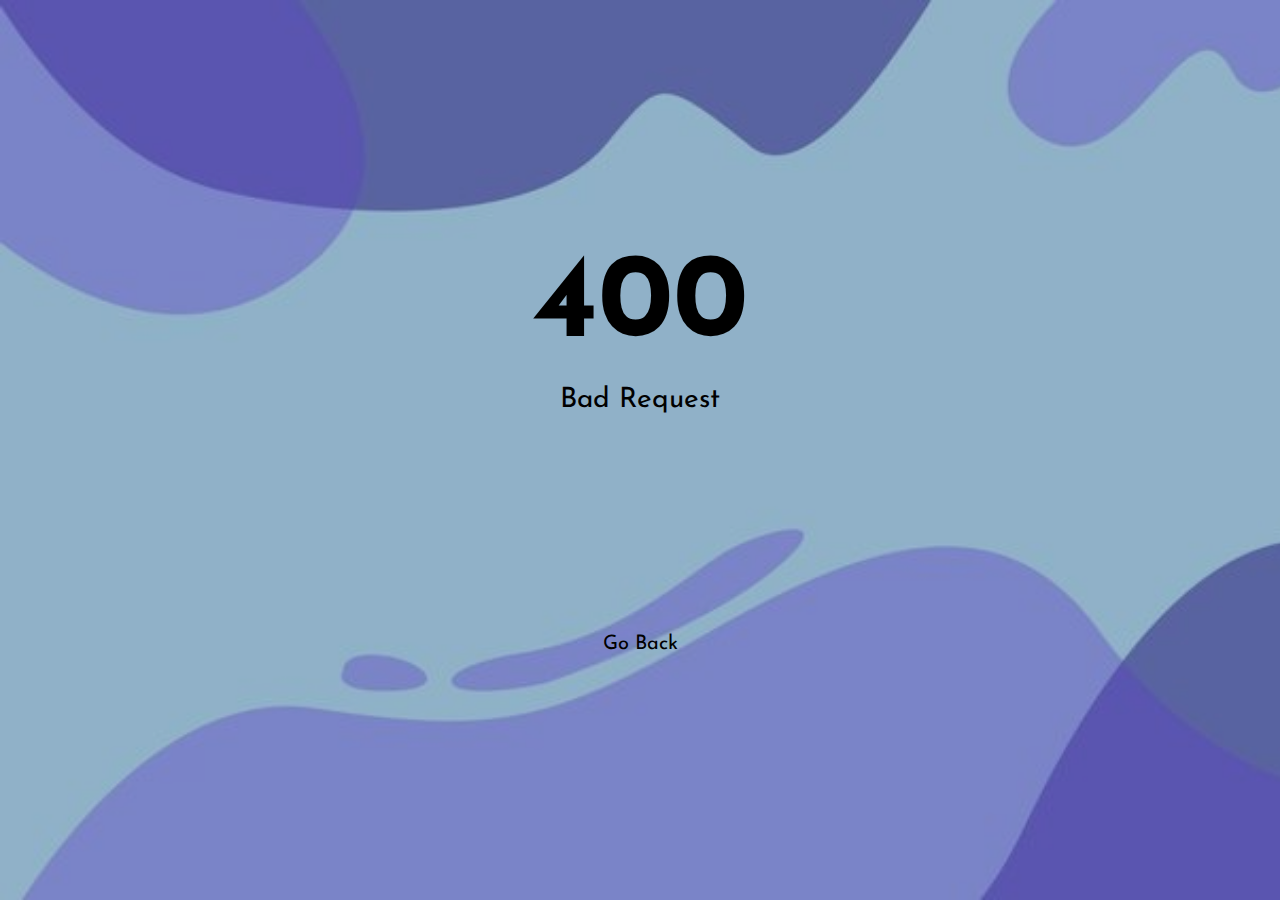
<file: templates/page400.html>
<!DOCTYPE html>
<html lang="en">
  <head>
    <meta charset="UTF-8" />
    <meta name="viewport" content="width=device-width, initial-scale=1.0" />

    <link rel="stylesheet" href="/static/status.css" />

    <title>400</title>
  </head>
  <body>
    <div class="container">
      <h1>400</h1>
      <p>Bad Request</p>
      <a href="/">Go Back</a>
    </div>
  </body>
</html>
</file>
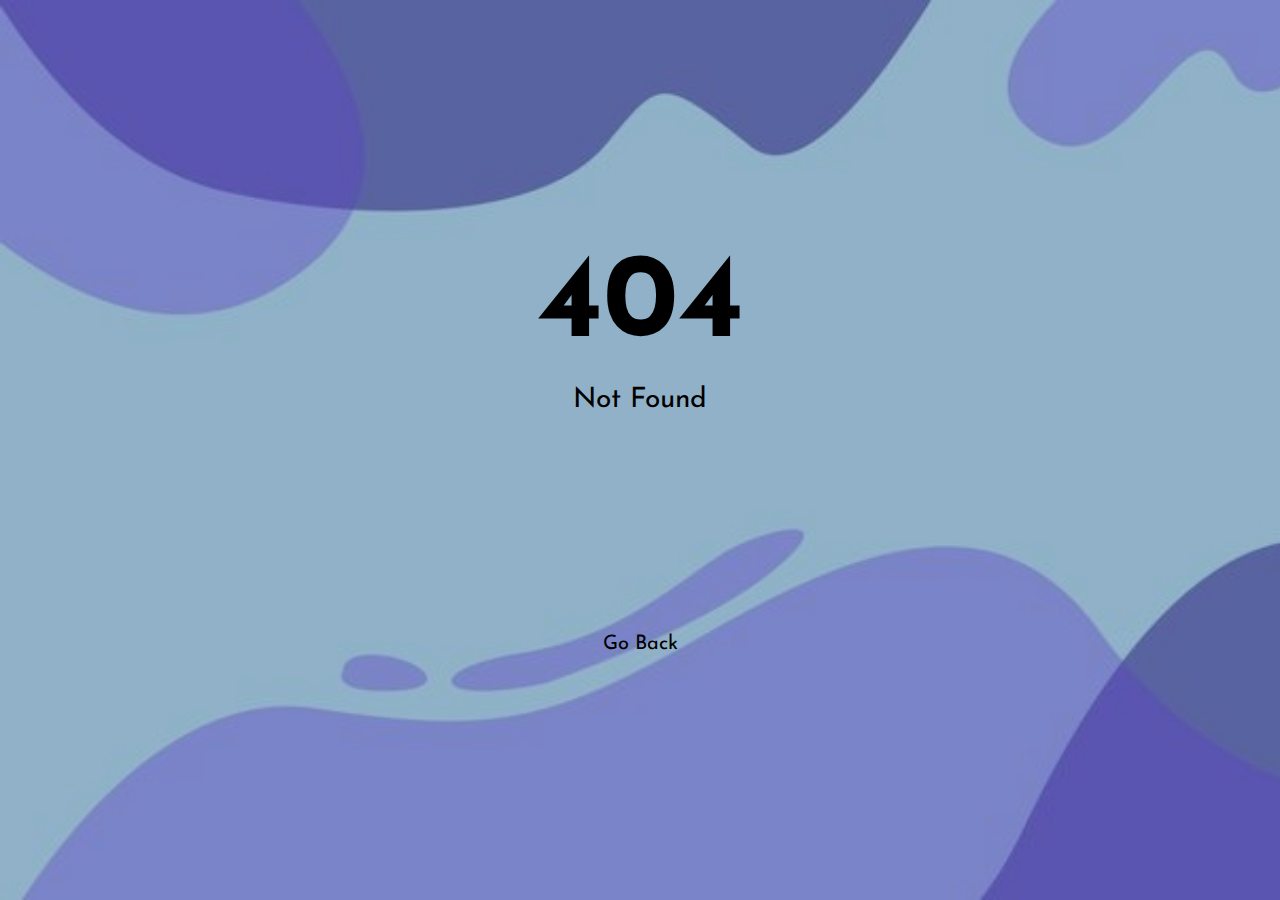
<file: templates/page404.html>
<!DOCTYPE html>
<html lang="en">
  <head>
    <meta charset="UTF-8" />
    <meta name="viewport" content="width=device-width, initial-scale=1.0" />

    <link rel="stylesheet" href="/static/status.css" />

    <title>404</title>
  </head>
  <body>
    <div class="container">
      <h1>404</h1>
      <p>Not Found</p>
      <a href="/">Go Back</a>
    </div>
  </body>
</html>
</file>
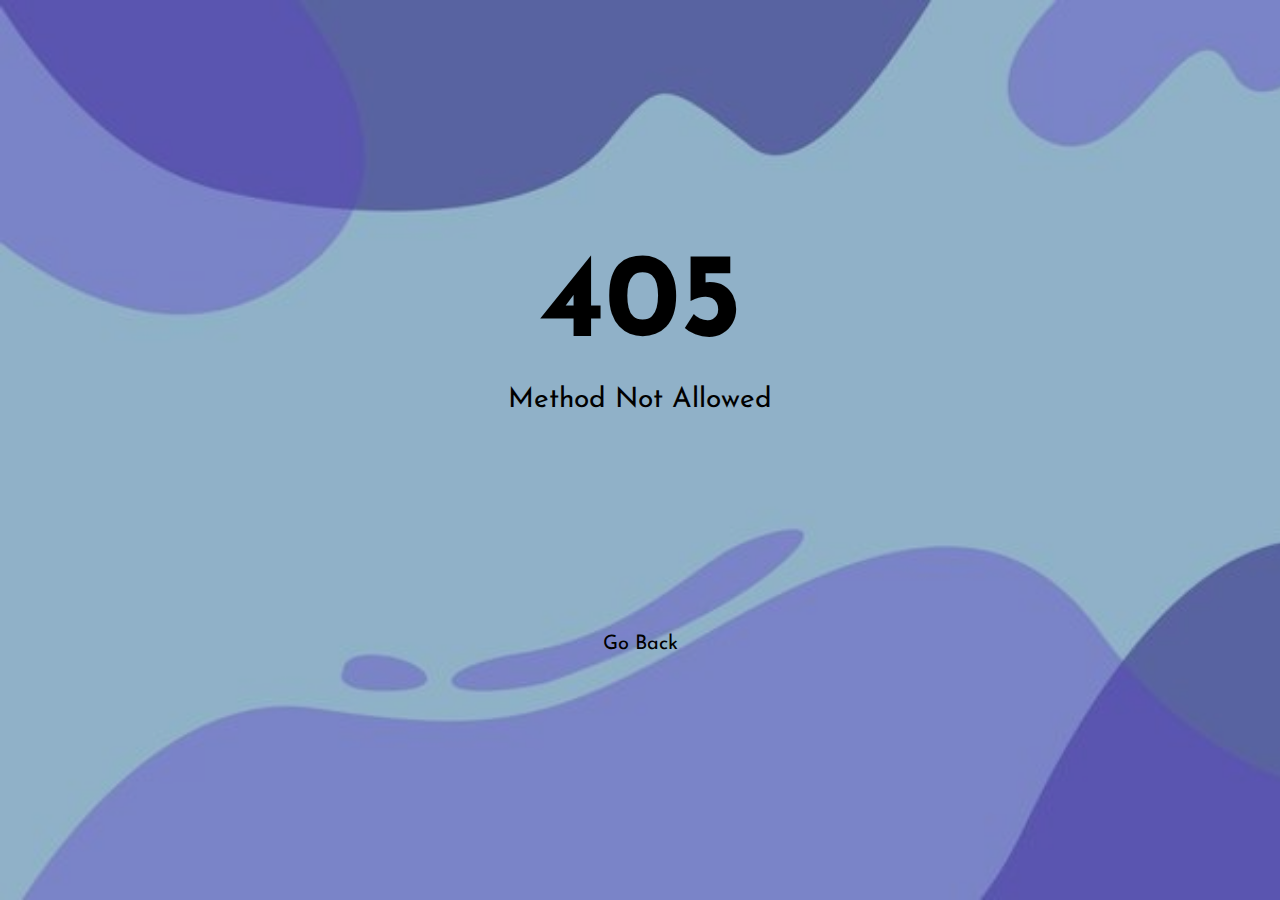
<file: templates/page405.html>
<!DOCTYPE html>
<html lang="en">
  <head>
    <meta charset="UTF-8" />
    <meta name="viewport" content="width=device-width, initial-scale=1.0" />

    <link rel="stylesheet" href="/static/status.css" />

    <title>405</title>
  </head>
  <body>
    <div class="container">
      <h1>405</h1>
      <p>Method Not Allowed</p>
      <a href="/">Go Back</a>
    </div>
  </body>
</html>
</file>
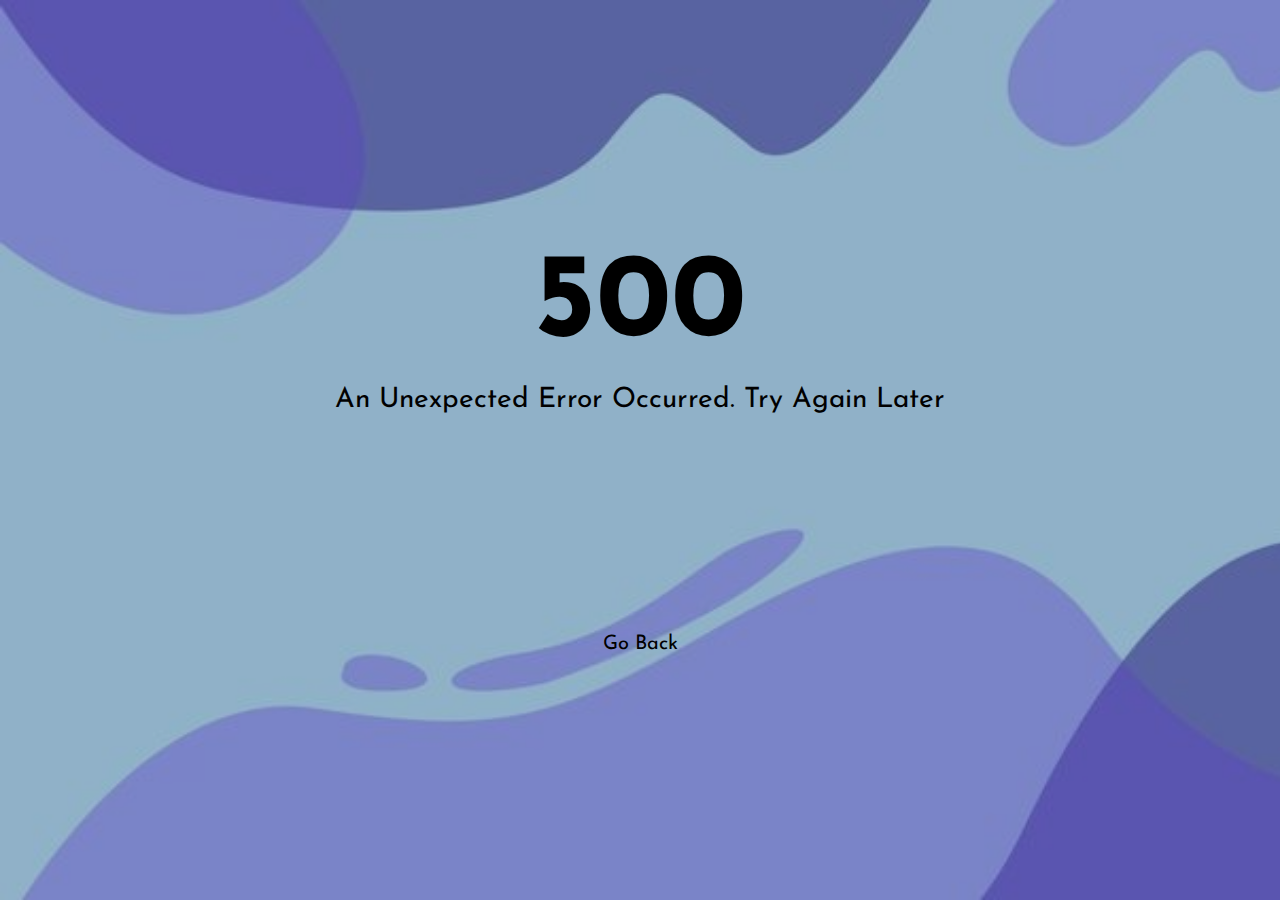
<file: templates/page500.html>
<!DOCTYPE html>
<html lang="en">
  <head>
    <meta charset="UTF-8" />
    <meta name="viewport" content="width=device-width, initial-scale=1.0" />

    <link rel="stylesheet" href="/static/status.css" />

    <title>500</title>
  </head>
  <body>
    <div class="container">
      <h1>500</h1>
      <p>An Unexpected Error Occurred. Try Again Later</p>
      <a href="/">Go Back</a>
    </div>
  </body>
</html>
</file>
<file: static/status.css>
@import url('https://fonts.googleapis.com/css2?family=Josefin+Sans:ital,wght@0,100..700;1,100..700&display=swap');

:root {
  --font-family: 'Josefin Sans', sans-serif;
  --transition: 1s ease;
}

* {
  margin: 0;
  padding: 0;
  box-sizing: border-box;
  font-family: var(--font-family);
}

body {
  display: grid;
  place-items: center;
  height: 100vh;
  background-image: url('/img/background');
  background-size: cover;
}

body::before {
  content: '';
  position: absolute;
  top: 0;
  left: 0;
  width: 100%;
  height: 100%;
  background-color: rgba(134, 134, 134, 0.4);
  z-index: -1;
}

.container {
  display: grid;
  place-items: center;
  row-gap: 20px;
}

.container h1 {
  font-size: 120px;
}

.container p {
  font-size: 28px;
}

.container a {
  font-size: 20px;
  margin: 200px auto 0;
  text-decoration: none;
  color: black;
  transition: .5s ease;
}

.container a:hover {
    color: white;
}
</file>
